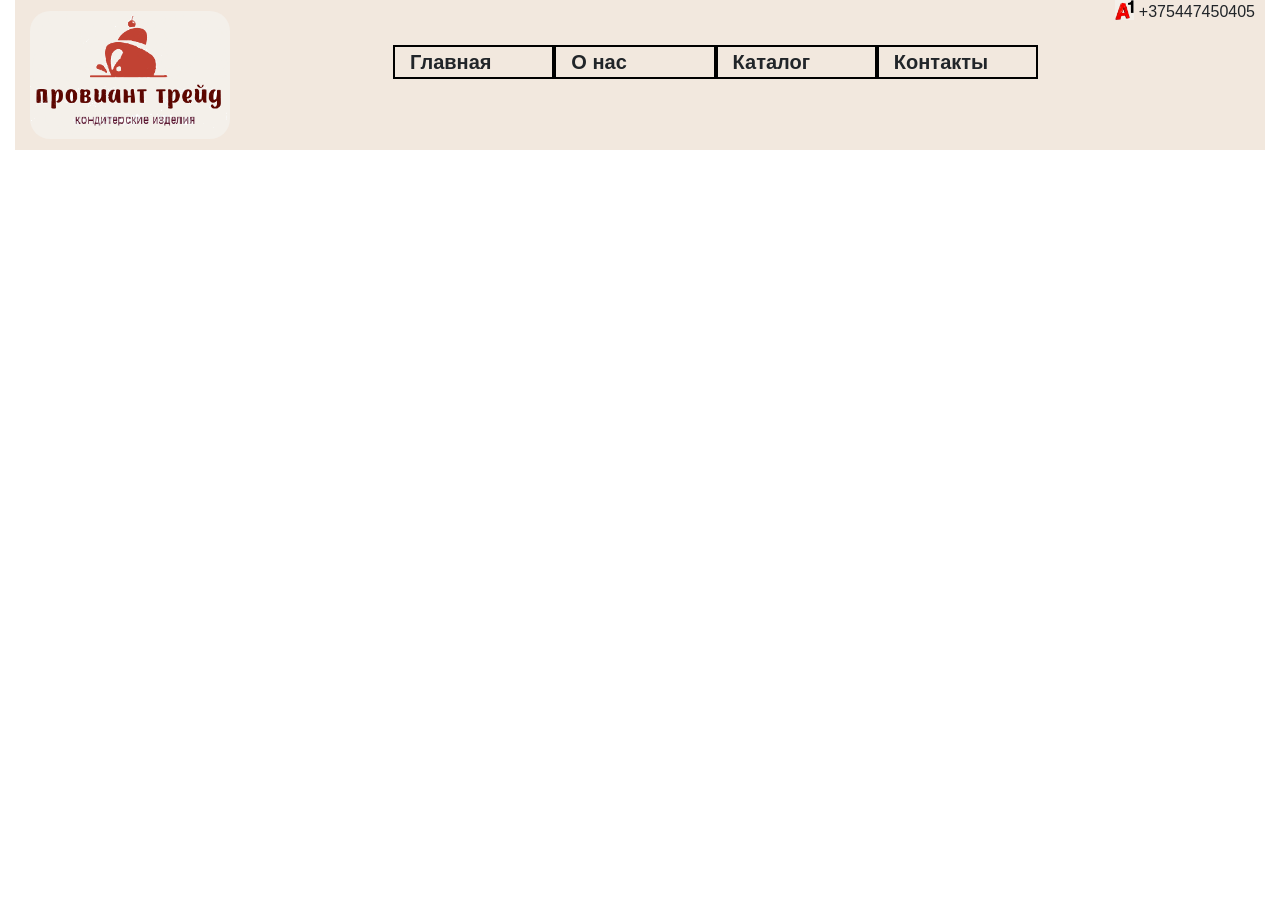
<file: src/index.html>
<!DOCTYPE html>
<html lang="en">
<head>
	<meta charset="UTF-8">
	<meta name="viewport" content="width=device-width, initial-scale=1.0">
	<meta keywords="кондитерские изделия, печенье, пирожные,
	пряники, вафли, эклеры, сочники, сладости, булочки">
	<title>Продажа кондитерских изделий</title>
	
	<link rel= "icon" type="image/x-icon" href="img/u_ajax_2.ico">
	<link rel="stylesheet" href="css/bootstrap.css">
	<link rel="stylesheet" href= "css/style.css"> 
</head>
<body>
	<div class="container-fluid">
		<div id="row1" class="row">
	<!--Первая секция Первый блок  -->
			<div class="section1block1 col-12 col-sm-4 col-md-3 col-lg-3">
				<div class="logo" >
					<img class="logo_img d-none d-sm-block" src="img/logo1.png" width="100%">
					<img class="logo_mob d-block d-sm-none" src="img/logo2.png" width="100%">
				</div>
			</div>
		<!--Первая секция Второй блок -->
		    <div class="section1block2 col-12 col-sm-8 col-md-9 col-lg-9">
		<!-- А1телефон -->
		    	<div class="tel d-none d-sm-block" align="right">
		    	    <img id="a1" src="img/A1.png" height="80%">
		    	    +375447450405
		        </div>
	<!-- Навигация -->
		      <div class="navi row align-items-center">  
        <!-- Главная -->
		    	<div id="main" class="col-md-2 offset-md-1 ">
		    		<strong>Главная</strong>
		    	</div>
		<!-- О нас -->	
		    	<div id="about" class="col-md-2 offset-md- ">
		    		<strong>О нас</strong>
		    	</div>	
		<!-- Каталог -->
		    	<div id="catalo" class="col-md-2 offset-md">
		    		<strong>Каталог</strong>
		    	</div>
		<!-- Контакты -->
		    	<div id="contact" class="col-md-2 offset-md">
		    		<strong>Контакты</strong>
		    	</div>
              </div>
		    </div>
		</div>
	</div>    
</body> 
</html>
</file>
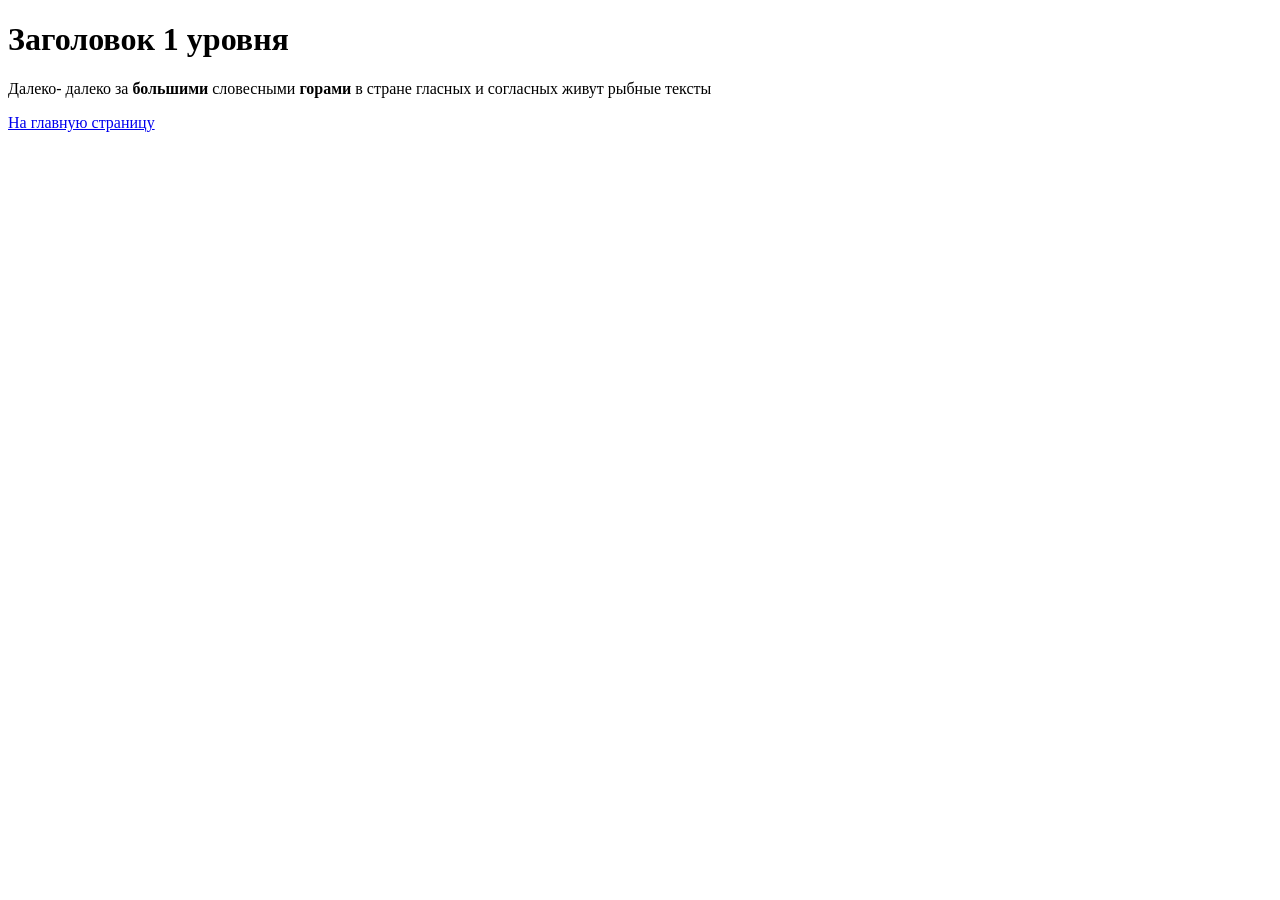
<file: src/info.html>
<!DOCTYPE html>
<html lang="en">
<head>
	<meta charset="UTF-8">
	<meta name="viewport" content="width=device-width, initial-scale=1.0">
	<title>Document</title>
</head>
<body>
	<h1>Заголовок 1 уровня</h1>
	<p>Далеко- далеко за <b>большими</b> словесными <strong>горами</strong> в стране гласных и согласных живут рыбные тексты</p>
	<!-- <br> перенос текста -->
	<!-- <b>выделение жирным</b> -->
	<!-- <strong>жирный и важный текст</strong> -->
	<!-- <i>курсивный</i> -->
	<!-- <em>курсивный и важный</em> -->
	<!-- <p>строчный тег</p> -->
	<!-- <p>H <sub>2</sub></p> результат H 2 O формула воды правильно оформленная-->
	<!-- <p>100 км <sup>2</sup></p> результат 100 км в час правильно оформлено-->
	<!-- <s>зачеркнутый текст</s>
	<ul>
		<li>Пункт 1</li>
		<ul>
			<li>Подпункт</li>
		</ul>
		<li>Пункт 2</li>
	</ul>
	<!-- тег ul должен идти в паре с тегом li -->
	<!-- <img src="img/картинка" alt="альтернативный текст"> -->
	<a href="index.html">На главную страницу</a>




	
</body>
</html>
</file>
<file: src/css/style.css>
/**/@import url(''); /*зависимость, файл css*/
/**
box-sizing: border-box;
}*/
/*{
	margin: 0;*/*/
 /*@media (orientation: portrait) { скрытие блока 
    	display: none;
    }*/
   /* @media (max-width: 576px) { 
    	margin-top: 50px;
    }
    @media (max-width: 567px) {
		background-color: gray;
	}
*/
.container-fluid {
	background-color: rgb(242, 232, 222);
	box-sizing: border-box;
	
}	

#row1 {
/*	border: 2px solid red;*/
	background-color: rgb(242, 232, 222);
	margin-right: 0px;
	margin-left: 0px;
	@media (max-width: 580px) {
		background: url(../img/fon/1.jpg);
		background-repeat: no-repeat;
		background-size: cover;
		height: 700px;
		
	}

}
.section1block1 {
/*	background-color: rgb(128, 128, 255);*/
	height: 150px;
	border-radius: 20px;
	@media (max-width: 576px) {
		}
}
.logo {
/*	border: 2px solid black;*/

    height: 150px;
	max-width: 200px;
	min-width: 170px;
    margin-left: 0px;
    margin-right: auto;
    display: flex;
    align-items: center;
    @media (max-width: 576px) {
    	margin-left: 30%;
        margin-right: 30%;

        }

}
.logo_img {
	border-radius: 20px;
	}
.logo_mob {
	border-radius: 34px;
	left: 100%;
	opacity: 1;
}


.section1block2 {
/*    background-color: rgb(128, 255, 128);*/*/
	height: 150px;
	border-radius: 15px;
	padding-left: 0px;
	padding-right: 0px;
	@media (max-width: 576px) {
		height: auto;
	}
}

.tel {
/*	border: 2px solid black;*/
	height: 25px;
	display: flex;
    align-items: center;
    margin-right: 10px;
}
#a1 {
	margin-bottom: 5px;
}
.navi {
/*	border: 2px solid blue;*/
    margin-top: 20px;
	@media (max-width: 600px) {
		margin-left: 35%;
		margin-right: 30%;

		
	}
}

#main {
	font-size: 20px;
	border: 2px solid black;
    height: auto;
	display: flex;
    align-items: center;
    @media (max-width: 580px) {
    	margin-top: 30%;
    	margin-bottom: 40%;
    }
    
}
#about {
	font-size: 20px;
	border: 2px solid black;
    text-align: right;
	height: auto;
	display: flex;
    align-items: center;
    @media (max-width: 580px) {
    	margin-top: 10%;
    	margin-bottom: 40%;
    }
}
#catalo {
	font-size: 20px;
	border: 2px solid black;
	height: auto;
	display: flex;
    align-items: center;
    @media (max-width: 580px) {
    	margin-top: 10%;
    	margin-bottom: 40%;
    }
}
#contact {
	font-size: 20px;
	border: 2px solid black;
	height: auto;
	display: flex;
    align-items: center;
    @media (max-width: 580px) {
    	margin-top: 10%;
    	margin-bottom: ;
    }
}
</file>
